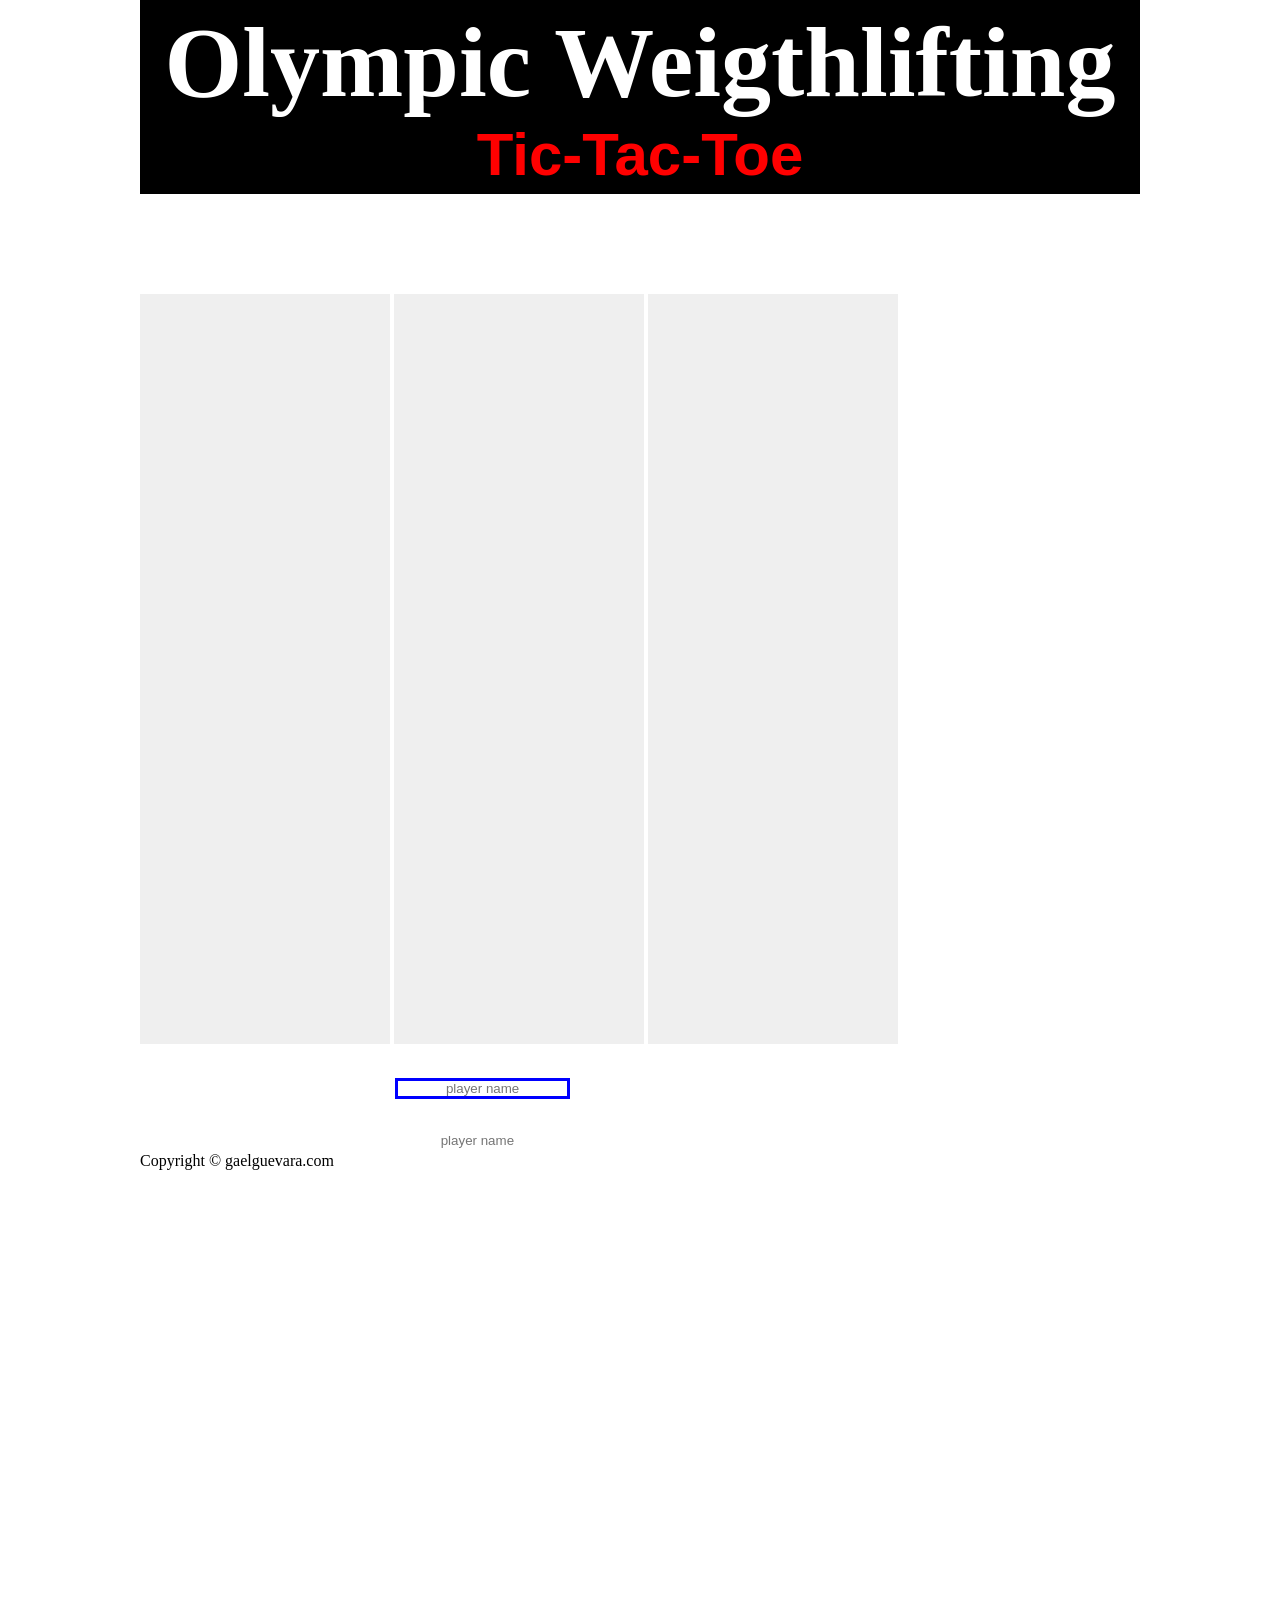
<file: index.html>
<!DOCTYPE html>
<html lang="en">
<head>
  <meta charset="UTF-8">
  <title>Bumpers Tic Tac Toe</title>
  <script src="https://ajax.googleapis.com/ajax/libs/jquery/2.1.4/jquery.min.js"></script>
   <link rel="stylesheet" href="tictactoeGael.css">
</head>
<body>
  <div id="header">
  <h1><center>Olympic Weigthlifting</center></h1>
  <h2>Tic-Tac-Toe</h2>
  </div>

  <div id="gameBoard" style="float: center">
    <input type="button" id="box1" onclick="boxClicked('box1')"/>
    <input type="button" id="box2" onclick="boxClicked('box2')"/>
    <input type="button" id="box3" onclick="boxClicked('box3')"/>
    <input type="button" id="box4" onclick="boxClicked('box4')"/>
    <input type="button" id="box5" onclick="boxClicked('box5')"/>
    <input type="button" id="box6" onclick="boxClicked('box6')"/>
    <input type="button" id="box7" onclick="boxClicked('box7')"/>
    <input type="button" id="box8" onclick="boxClicked('box8')"/>
    <input type="button" id="box9" onclick="boxClicked('box9')"/>
  </div>
   <br>
  <br>
  <br>
  <br>
  <div id="playerInput">
  </div>
  <br>
  <div id="nameBox" class="finished">
    <p> 
      <span>Player One Name: <input type="text" name="playerName" placeholder="player name" autofocus="true"></span>
      <br>
      <br>
      <span>Player Two Name: <input type="text" name="playerName" placeholder="player name" autofocus="true"></span>
    </p>
  </div>

  <div id="footer">Copyright © gaelguevara.com
  </div>
  <script src="tictactoeGael.js"></script>
</body>
</html>
</file>
<file: tictactoeGael.css>
* {
	border: none;
	margin: 0;
	padding: 0;
	box-sizing: borer-box;
}


#header {
    background-color:black;
    color:white;
    text-align:center;
    padding:5px;
}

h1 {
	color: white;
	font-family: impact;
	font-size: 100px;
	text-align: auto;
	top-margin: 200px;
	/*@-webkit-keyframes mymove {
    from {background-color: red;}
    to {background-color: blue;}}*/
    /*I want to animate it to change colors*/
}

h2 {
	text-align: center;
	color: red;
	font-family: arial;
	font-size: 60px;
	margin-left: 0;
	margin-right: 0;
}

body {
	background-image: url("http://www.mwydall.com/wp-content/uploads/2009/05/img_1248ds.jpg");
	background-repeat: no-repeat;
	background-size: 100% 100%;
	width: 1000px;
	height: 2000px;
	margin-left: auto;
	margin-right: auto;
	position: relative;
}

#gameBoard {
	top: 100px;
	width: 800px;
	height: 800px;
	position: inherit;
	margin-left: auto;
	margin-right: auto;
	display: inline-block;
	vertical-align: top;
}

input[type = "button"] {
	width: 250px;
	height: 250px;
	border: none;
	margin-left: auto;
	margin-right: auto;
	font-size: 60px;
	text-align: center;
	padding-left: 50px;
}

input[type = "button"]:hover {
	cursor: pointer;
}

form {
	font-size: 60px;
	color: white;
}

#playerinput {
	border-spacing: 20px;
	display: inline-block;
	margin: 0;
	text-align: center;
}

span {

	color: white;
	font-family: arial;
	font-size: 30px;

}

input[type = "text"]{
	border-bottom: 2px solid black;
	color: black;
	outline: none;
	border-bottom: 2px dotted white;
	text-align: center;
}

input[type = "text"]:hover{
	cursor: pointer;
}

input[type = "text"]:active , input[type = "text"]:focus{
	border: solid blue;
}

input[#id = "P1"]{
	text-align: center; 
}

button[type = "submit"]{
	color: black;
	height: 50px;
	width: 0px;
}

div.image {
	content: (blue.png);

}

#xname {
	text-align: left;
	color: blue;

}

#oname {
	text-align: left;
	color: red;

}

#namebox {
	color: white;
}

#namebox.finished {
	color: black;
}
</file>
